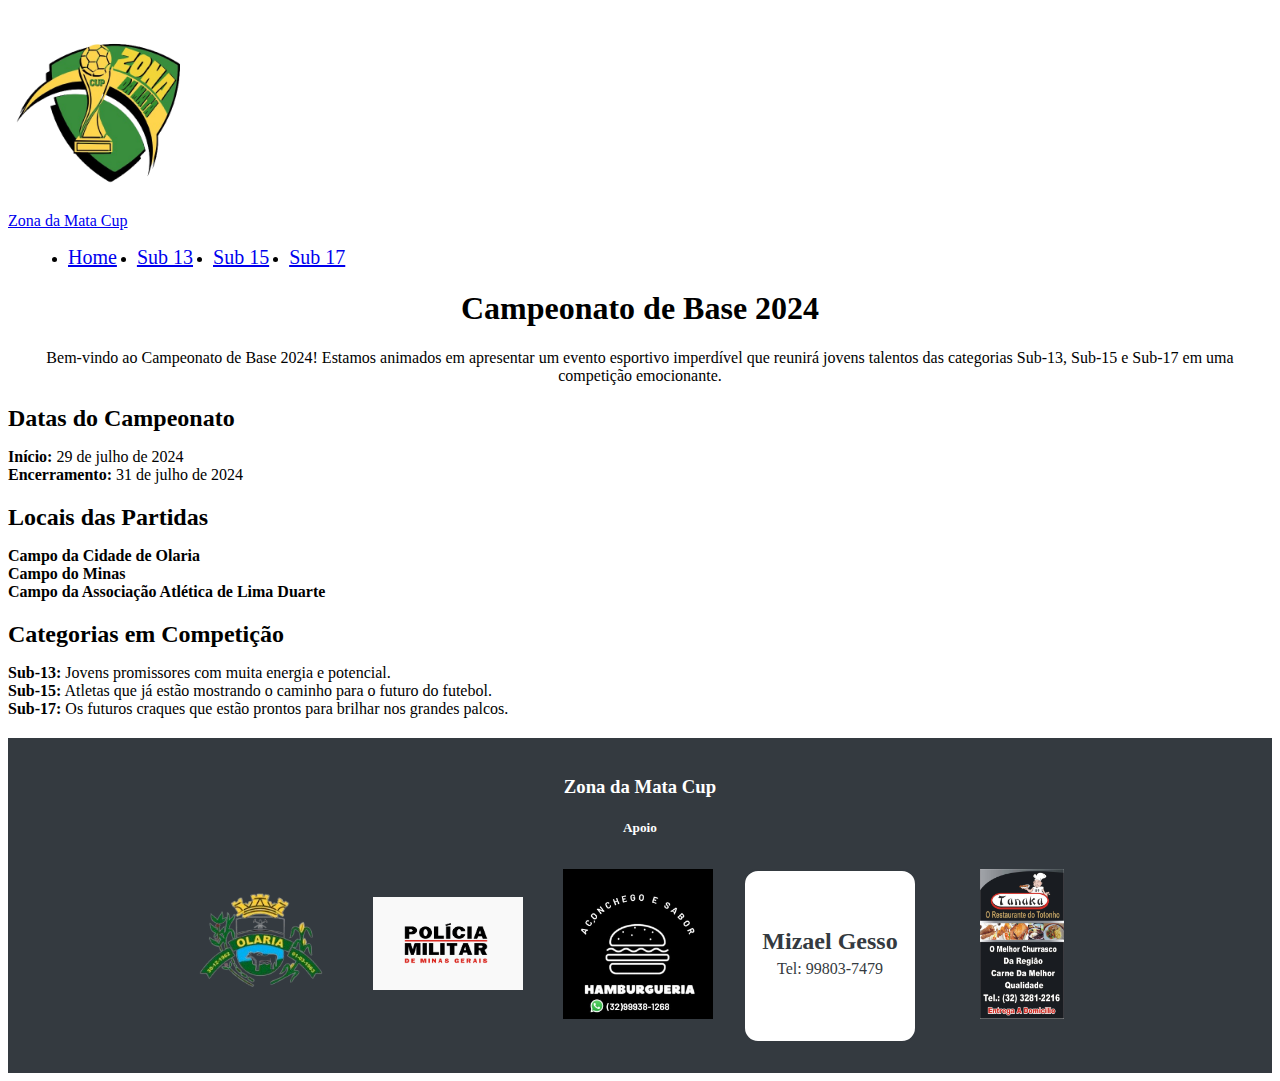
<file: index.html>
<!DOCTYPE html>
<html lang="pt-br">
<head>
  <meta charset="utf-8">
  <meta name="viewport" content="width=device-width, initial-scale=1, shrink-to-fit=no">
  <title>Zona da Mata Cup</title>
  <link rel="icon" href="imagens/zona_mata.png">
  <!-- Bootstrap CSS -->
  <link rel="stylesheet" href="https://stackpath.bootstrapcdn.com/bootstrap/4.1.3/css/bootstrap.min.css" integrity="sha384-MCw98/SFnGE8fJT3GXwEOngsV7Zt27NXFoaoApmYm81iuXoPkFOJwJ8ERdknLPMO" crossorigin="anonymous">
  <!-- Font Awesome -->
  <link rel="stylesheet" href="https://use.fontawesome.com/releases/v5.3.1/css/all.css" integrity="sha384-mzrmE5qonljUremFsqc01SB46JvROS7bZs3IO2EmfFsd15uHvIt+Y8vEf7N7fWAU" crossorigin="anonymous">
  <!-- Custom CSS -->
  <link rel="stylesheet" type="text/css" href="css/estilo.css">

  <style>
    /* Ajusta o tamanho das logos e a formatação dos nomes dos times */
    .team-logo {
      width: 100px; /* Tamanho uniforme para todas as logos */
      height: 100px;
      object-fit: cover; /* Mantém a proporção da imagem sem distorcer */
    }

    .team-name {
      display: block; /* Garante que o nome do time esteja em uma nova linha */
      margin-top: 0.5rem; /* Ajusta o espaçamento acima do nome */
    }

    ul.list-unstyled {
      padding: 0;
      margin: 0;
    }

    ul.list-unstyled li {
      margin: 0 auto;
    }

    .text-center {
      text-align: center;
    }
  </style>
</head>
<body>

    <header>
        <nav class="navbar navbar-expand-lg navbar-dark bg-success">
          <div class="container">
            <img src="imagens/zona_mata.png" width="200" height="200" alt="Logo" class="d-none d-lg-block">
            <a class="navbar-brand" href="#">Zona da Mata Cup</a>
            <button class="navbar-toggler d-lg-none" type="button" data-toggle="collapse" data-target="#nav-principal" aria-controls="nav-principal" aria-expanded="false" aria-label="Toggle navigation">
              <span class="navbar-toggler-icon"></span>
            </button>
            <div class="collapse navbar-collapse" id="nav-principal">
              <ul class="navbar-nav ml-auto">
                <li class="nav-item active">
                    <a class="nav-link nav-link-large" href="index.html">Home</a>
                </li>
                <li class="nav-item">
                    <a class="nav-link nav-link-large" href="sub_13.html">Sub 13</a>
                </li>
                <li class="nav-item">
                    <a class="nav-link nav-link-large" href="sub_15.html">Sub 15</a>
                </li>
                <li class="nav-item">
                    <a class="nav-link nav-link-large" href="sub_17.html">Sub 17</a>
                </li>
              </ul>
            </div>
          </div>
        </nav>
      </header>
      
      

<header class="text-center mt-3">
    <div class="container">
        <h1>Campeonato de Base 2024</h1>
        <p>Bem-vindo ao Campeonato de Base 2024! Estamos animados em apresentar um evento esportivo imperdível que reunirá jovens talentos das categorias Sub-13, Sub-15 e Sub-17 em uma competição emocionante.</p>
    </div>
</header>

<!-- Main Content -->
<main class="container section">
    <div class="row">
        <div class="col-lg-6">
            <h2>Datas do Campeonato</h2>
            <ul class="list-unstyled">
                <li><strong>Início:</strong> 29 de julho de 2024</li>
                <li><strong>Encerramento:</strong> 31 de julho de 2024</li>
              </ul>
              
        </div>
        <div class="col-lg-6">
            <h2>Locais das Partidas</h2>
            <ul class="list-unstyled">
                <li><strong>Campo da Cidade de Olaria</strong></li>
                <li><strong>Campo do Minas</strong></li>
                <li><strong>Campo da Associação Atlética de Lima Duarte</strong></li>
            </ul>
        </div>
    </div>

    <div class="row mt-4">
        <div class="col-12">
            <h2>Categorias em Competição</h2>
            <ul class="list-unstyled">
                <li><strong>Sub-13:</strong> Jovens promissores com muita energia e potencial.</li>
                <li><strong>Sub-15:</strong> Atletas que já estão mostrando o caminho para o futuro do futebol.</li>
                <li><strong>Sub-17:</strong> Os futuros craques que estão prontos para brilhar nos grandes palcos.</li>
            </ul>
        </div>
    </div>
</main>


<footer class="bg-dark text-light py-4 text-center mt-3">
    <div class="container">
      <div class="row justify-content-center">
        <div class="col-md-12">
          <h3>Zona da Mata Cup</h3>
          <h5>Apoio</h5>
          <ul class="index list-unstyled d-flex justify-content-center">
            <li><img src="imagens/logo_pref_olaria.png" alt="Logo 1"></li>
            <li><img src="imagens/pmmg.png" alt="Logo 2"></li>
            <li><img src="imagens/aconchego_hamburgueria.jpeg" alt="Logo 4"></li>
            <li class="logo text-center">
              <h1 class="logo-name">Mizael Gesso</h1>
              <p class="logo-phone">Tel: 99803-7479</p>
            </li>
            <li><img src="imagens/tanaka.jpg" alt="Logo 3"></li>
          </ul>
        </div>
      </div>
    </div>
  </footer>
  
  

<!-- jQuery first, then Popper.js, then Bootstrap JS -->
<script src="https://code.jquery.com/jquery-3.3.1.slim.min.js" integrity="sha384-q8i/X+965DzO0rT7abK41JStQIAqVgRVzpbzo5smXKp4YfRvH+8abtTE1Pi6jizo" crossorigin="anonymous"></script>
<script src="https://cdnjs.cloudflare.com/ajax/libs/popper.js/1.14.3/umd/popper.min.js" integrity="sha384-ZMP7rVo3mIykV+2+9J3UJ46jBk0WLaUAdn689aCwoqbBJiSnjAK/l8WvCWPIPm49" crossorigin="anonymous"></script>
<script src="https://stackpath.bootstrapcdn.com/bootstrap/4.1.3/js/bootstrap.min.js" integrity="sha384-ChfqqxuZUCnJSK3+MXmPNIyE6ZbWh2IMqE241rYiqJxyMiZ6OW/JmZQ5stwEULTy" crossorigin="anonymous"></script>

</body>
</html>
</file>
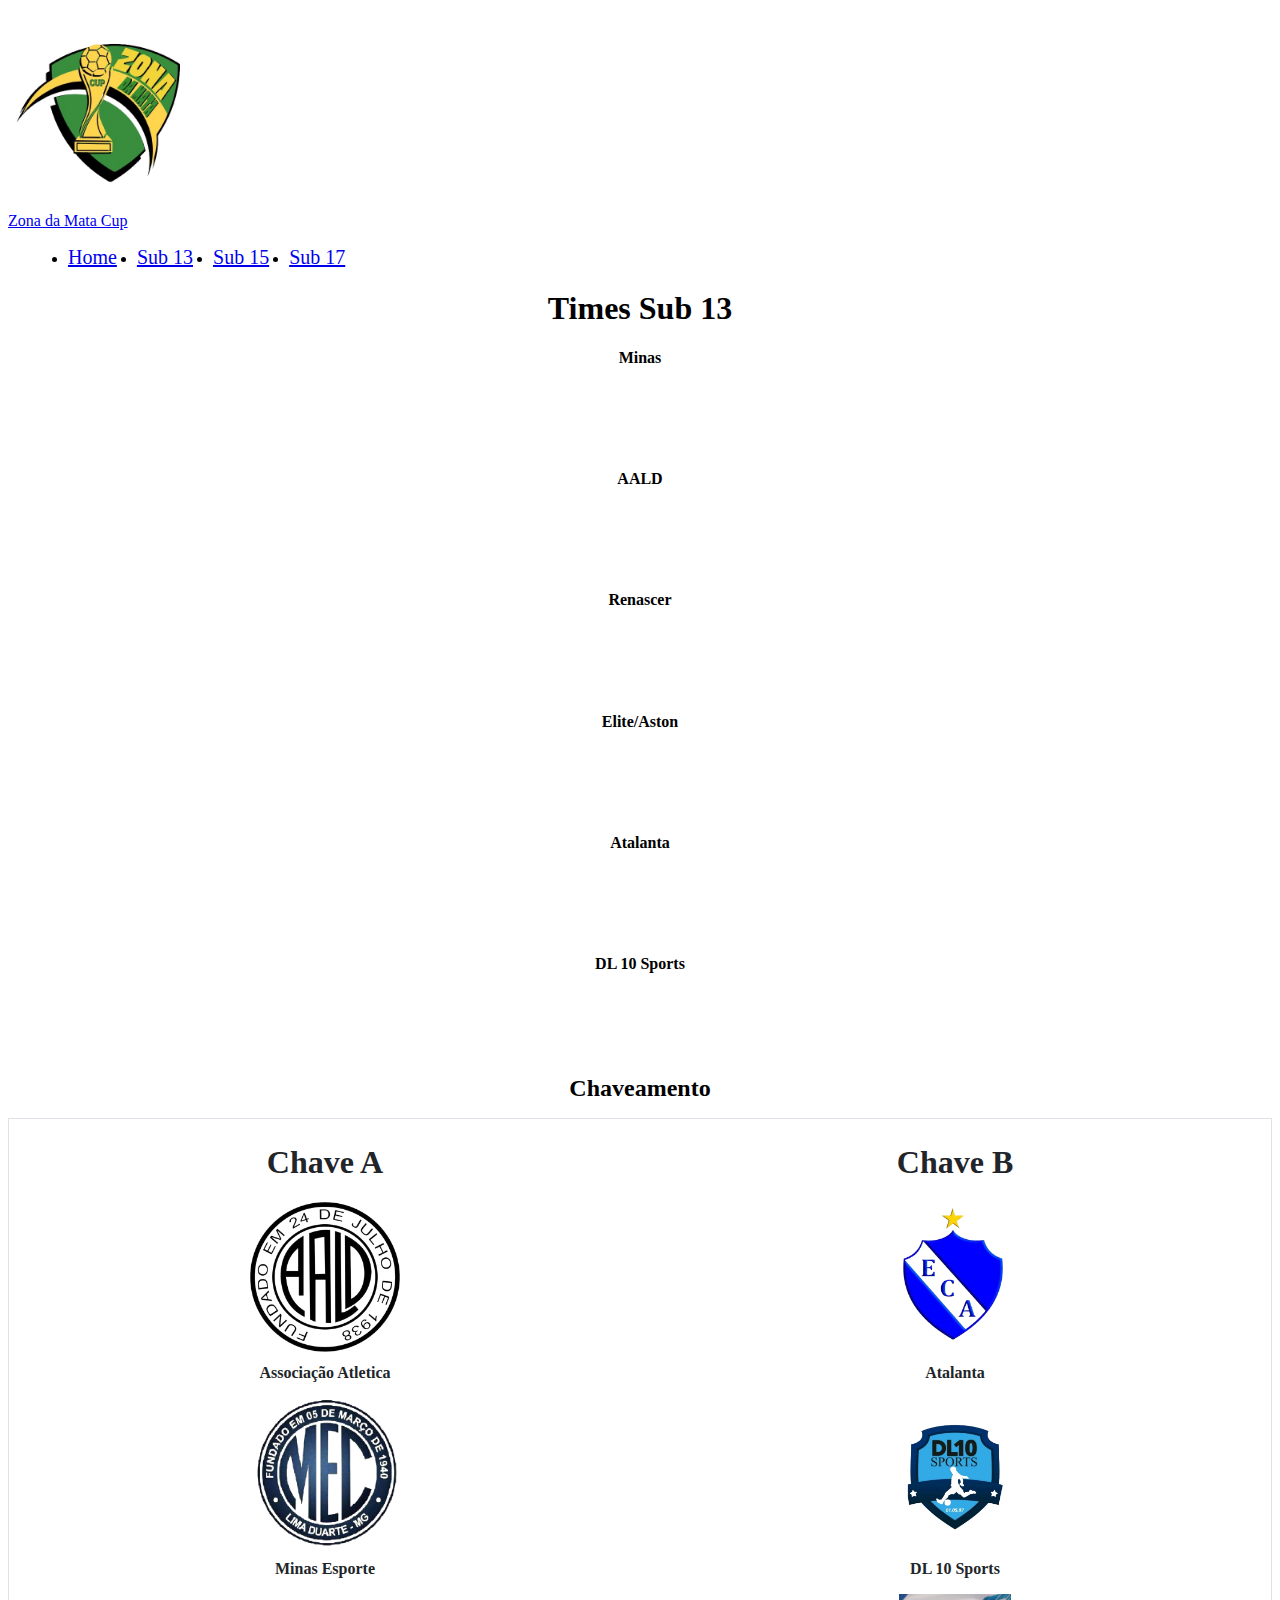
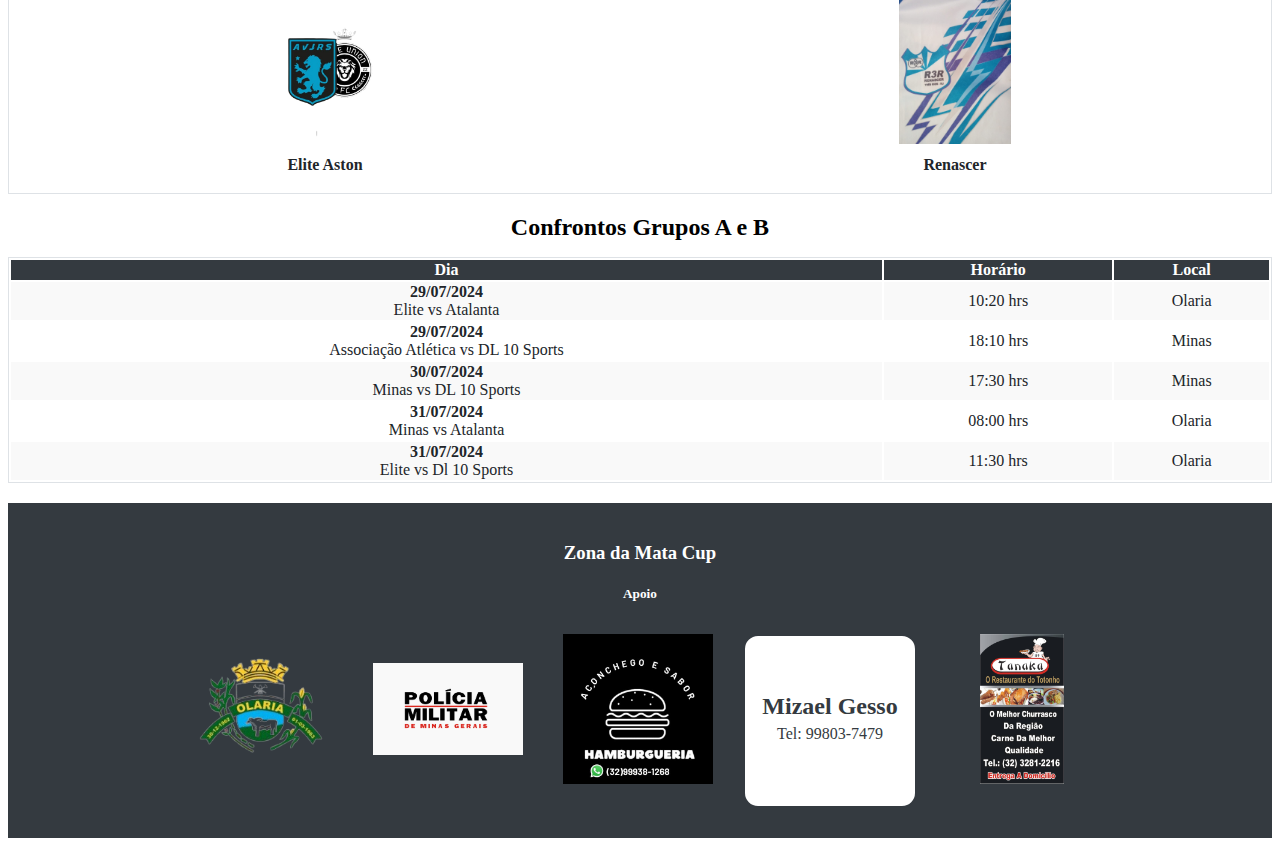
<file: sub_13.html>
<!DOCTYPE html>
<html lang="pt-br">
  <head>
    <meta charset="utf-8" />
    <meta name="viewport" content="width=device-width, initial-scale=1, shrink-to-fit=no" />
    <title>Zona da Mata Cup - sub 13</title>
    <link rel="icon" href="imagens/zona_mata.png">
    <!-- Bootstrap CSS -->
    <link
      rel="stylesheet"
      href="https://stackpath.bootstrapcdn.com/bootstrap/4.1.3/css/bootstrap.min.css"
      integrity="sha384-MCw98/SFnGE8fJT3GXwEOngsV7Zt27NXFoaoApmYm81iuXoPkFOJwJ8ERdknLPMO"
      crossorigin="anonymous"
    />
    <!-- Font Awesome -->
    <link
      rel="stylesheet"
      href="https://use.fontawesome.com/releases/v5.3.1/css/all.css"
      integrity="sha384-mzrmE5qonljUremFsqc01SB46JvROS7bZs3IO2EmfFsd15uHvIt+Y8vEf7N7fWAU"
      crossorigin="anonymous"
    />
    <!-- Custom CSS -->
    <link rel="stylesheet" type="text/css" href="css/estilo.css" />
    <style>
      /* Ajusta o tamanho das logos e a formatação dos nomes dos times */
      .team-logo {
        width: 100px; /* Tamanho uniforme para todas as logos */
        height: 100px;
        object-fit: cover; /* Mantém a proporção da imagem sem distorcer */
      }

      .team-name {
        display: block; /* Garante que o nome do time esteja em uma nova linha */
        margin-top: 0.5rem; /* Ajusta o espaçamento acima do nome */
      }

      ul.list-unstyled {
        padding: 0;
        margin: 0;
      }

      ul.list-unstyled li {
        margin: 0 auto;
      }

      .text-center {
        text-align: center;
      }
    </style>
  </head>
  <body>
    <header>
      <nav class="navbar navbar-expand-lg navbar-dark bg-success">
        <div class="container">
          <img src="imagens/zona_mata.png" width="200" height="200" alt="Logo" class="d-none d-lg-block">
          <a class="navbar-brand" href="#">Zona da Mata Cup</a>
          <button class="navbar-toggler d-lg-none" type="button" data-toggle="collapse" data-target="#nav-principal" aria-controls="nav-principal" aria-expanded="false" aria-label="Toggle navigation">
            <span class="navbar-toggler-icon"></span>
          </button>
          <div class="collapse navbar-collapse" id="nav-principal">
            <ul class="navbar-nav ml-auto">
              <li class="nav-item active">
                  <a class="nav-link nav-link-large" href="index.html">Home</a>
              </li>
              <li class="nav-item">
                  <a class="nav-link nav-link-large" href="sub_13.html">Sub 13</a>
              </li>
              <li class="nav-item">
                  <a class="nav-link nav-link-large" href="sub_15.html">Sub 15</a>
              </li>
              <li class="nav-item">
                  <a class="nav-link nav-link-large" href="sub_17.html">Sub 17</a>
              </li>
            </ul>
          </div>
        </div>
      </nav>
    </header>
    

    <section class="container mt-3">
      <h1 class="text-center">Times Sub 13</h1>
      <ul class="list-unstyled d-flex justify-content-center flex-wrap mt-3">
        <li class="team-logo mx-2">
          <h4>Minas</h4>
        </li>
        <li class="team-logo mx-2">
          <h4>AALD</h4>
        </li>
        <li class="team-logo mx-2">
          <h4>Renascer</h4>
        </li>
        <li class="team-logo mx-2">
          <h4>Elite/Aston</h4>
        </li>
        <li class="team-logo mx-2">
          <h4>Atalanta</h4>
        </li>
        <li class="team-logo mx-2">
          <h4>DL 10 Sports</h4>
        </li>
      </ul>
    </section>

    <section class="container mt-5 text-center">
      <h2>Chaveamento</h2>
      <div class="table-responsive mt-3">
        <table class="table table-bordered">
          <thead>
            <tr>
              <th class="align-top">
                <h1 class="mb-4">Chave A</h1>
                <ul class="list-unstyled d-flex flex-column align-items-center">
                  <li class="mb-3 text-center">
                    <img
                      src="imagens/aald.png"
                      alt="Logo Time AALD"
                      class="team-logo"
                    />
                    <span class="team-name">Associação Atletica</span>
                  </li>
                  <li class="mb-3 text-center">
                    <img
                      src="imagens/mec.png"
                      alt="Logo Time MEC"
                      class="team-logo"
                    />
                    <span class="team-name">Minas Esporte</span>
                  </li>
                  <li class="mb-3 text-center">
                    <img
                      src="imagens/elite_aston.png"
                      alt="Logo Time Elite Aston"
                      class="team-logo"
                    />
                    <span class="team-name">Elite Aston</span>
                  </li>
                </ul>
              </th>
              <th class="align-top">
                <h1 class="mb-4">Chave B</h1>
                <ul class="list-unstyled d-flex flex-column align-items-center">
                  <li class="mb-3 text-center">
                    <img
                      src="imagens/eca.png"
                      alt="Logo Time Atalanta"
                      class="team-logo"
                    />
                    <span class="team-name">Atalanta</span>
                  </li>
                  <li class="mb-3 text-center">
                    <img
                      src="imagens/dl.png"
                      alt="Logo Time Dl 10"
                      class="team-logo"
                    />
                    <span class="team-name">DL 10 Sports</span>
                  </li>
                  <li class="mb-2 text-center">
                    <img
                      src="imagens/renascer.jpeg"
                      alt="Logo Time Renascer"
                      class="team-logo"
                    />
                    <span class="team-name">Renascer</span>
                  </li>
                </ul>
              </th>
            </tr>
          </thead>
          <tbody>
            <!-- Adicione mais linhas conforme necessário -->
          </tbody>
        </table>
      </div>
    </section>
  
  

    <section class="container mt-3 text-center">
      <div class="table-responsive mt-3">
          <h2 class="mb-4">Confrontos Grupos A e B</h2>
          <table class="table table-striped table-bordered">
              <thead class="thead-dark">
                  <tr>
                      <th>Dia</th>
                      <th>Horário</th>
                      <th>Local</th>
                  </tr>
              </thead>
              <tbody>
                  <tr>
                      <td>
                          <strong>29/07/2024</strong><br>
                          <span>Elite vs Atalanta</span>
                      </td>
                      <td>10:20 hrs</td>
                      <td>Olaria</td>
                  </tr>
                  <tr>
                      <td>
                          <strong>29/07/2024</strong><br>
                          <span>Associação Atlética vs DL 10 Sports</span>
                      </td>
                      <td>18:10 hrs</td>
                      <td>Minas</td>
                  </tr>
                  <tr>
                      <td>
                          <strong>30/07/2024</strong><br>
                          <span>Minas vs DL 10 Sports</span>
                      </td>
                      <td>17:30 hrs</td>
                      <td>Minas</td>
                  </tr>
                  <tr>
                      <td>
                          <strong>31/07/2024</strong><br>
                          <span>Minas vs Atalanta</span>
                      </td>
                      <td>08:00 hrs</td>
                      <td>Olaria</td>
                  </tr>

                  <tr>
                    <td>
                        <strong>31/07/2024</strong><br>
                        <span>Elite vs Dl 10 Sports</span>
                    </td>
                    <td>11:30 hrs</td>
                    <td>Olaria</td>
                </tr>
              </tbody>
          </table>
      </div>
  </section>
  

  <footer class="bg-dark text-light py-4 text-center mt-3">
    <div class="container">
      <div class="row justify-content-center">
        <div class="col-md-12">
          <h3>Zona da Mata Cup</h3>
          <h5>Apoio</h5>
          <ul class="index list-unstyled d-flex justify-content-center">
            <li><img src="imagens/logo_pref_olaria.png" alt="Logo 1"></li>
            <li><img src="imagens/pmmg.png" alt="Logo 2"></li>
            <li><img src="imagens/aconchego_hamburgueria.jpeg" alt="Logo 4"></li>
            <li class="logo text-center">
              <h1 class="logo-name">Mizael Gesso</h1>
              <p class="logo-phone">Tel: 99803-7479</p>
            </li>
            <li><img src="imagens/tanaka.jpg" alt="Logo 3"></li>
          </ul>
        </div>
      </div>
    </div>
  </footer>

  <script src="https://code.jquery.com/jquery-3.3.1.slim.min.js" integrity="sha384-q8i/X+965DzO0rT7abK41JStQIAqVgRVzpbzo5smXKp4YfRvH+8abtTE1Pi6jizo" crossorigin="anonymous"></script>
  <script src="https://cdnjs.cloudflare.com/ajax/libs/popper.js/1.14.3/umd/popper.min.js" integrity="sha384-ZMP7rVo3mIykV+2+9J3UJ46jBk0WLaUAdn689aCwoqbBJiSnjAK/l8WvCWPIPm49" crossorigin="anonymous"></script>
  <script src="https://stackpath.bootstrapcdn.com/bootstrap/4.1.3/js/bootstrap.min.js" integrity="sha384-ChfqqxuZUCnJSK3+MXmPNIyE6ZbWh2IMqE241rYiqJxyMiZ6OW/JmZQ5stwEULTy" crossorigin="anonymous"></script>

  </body>
</html>
</file>
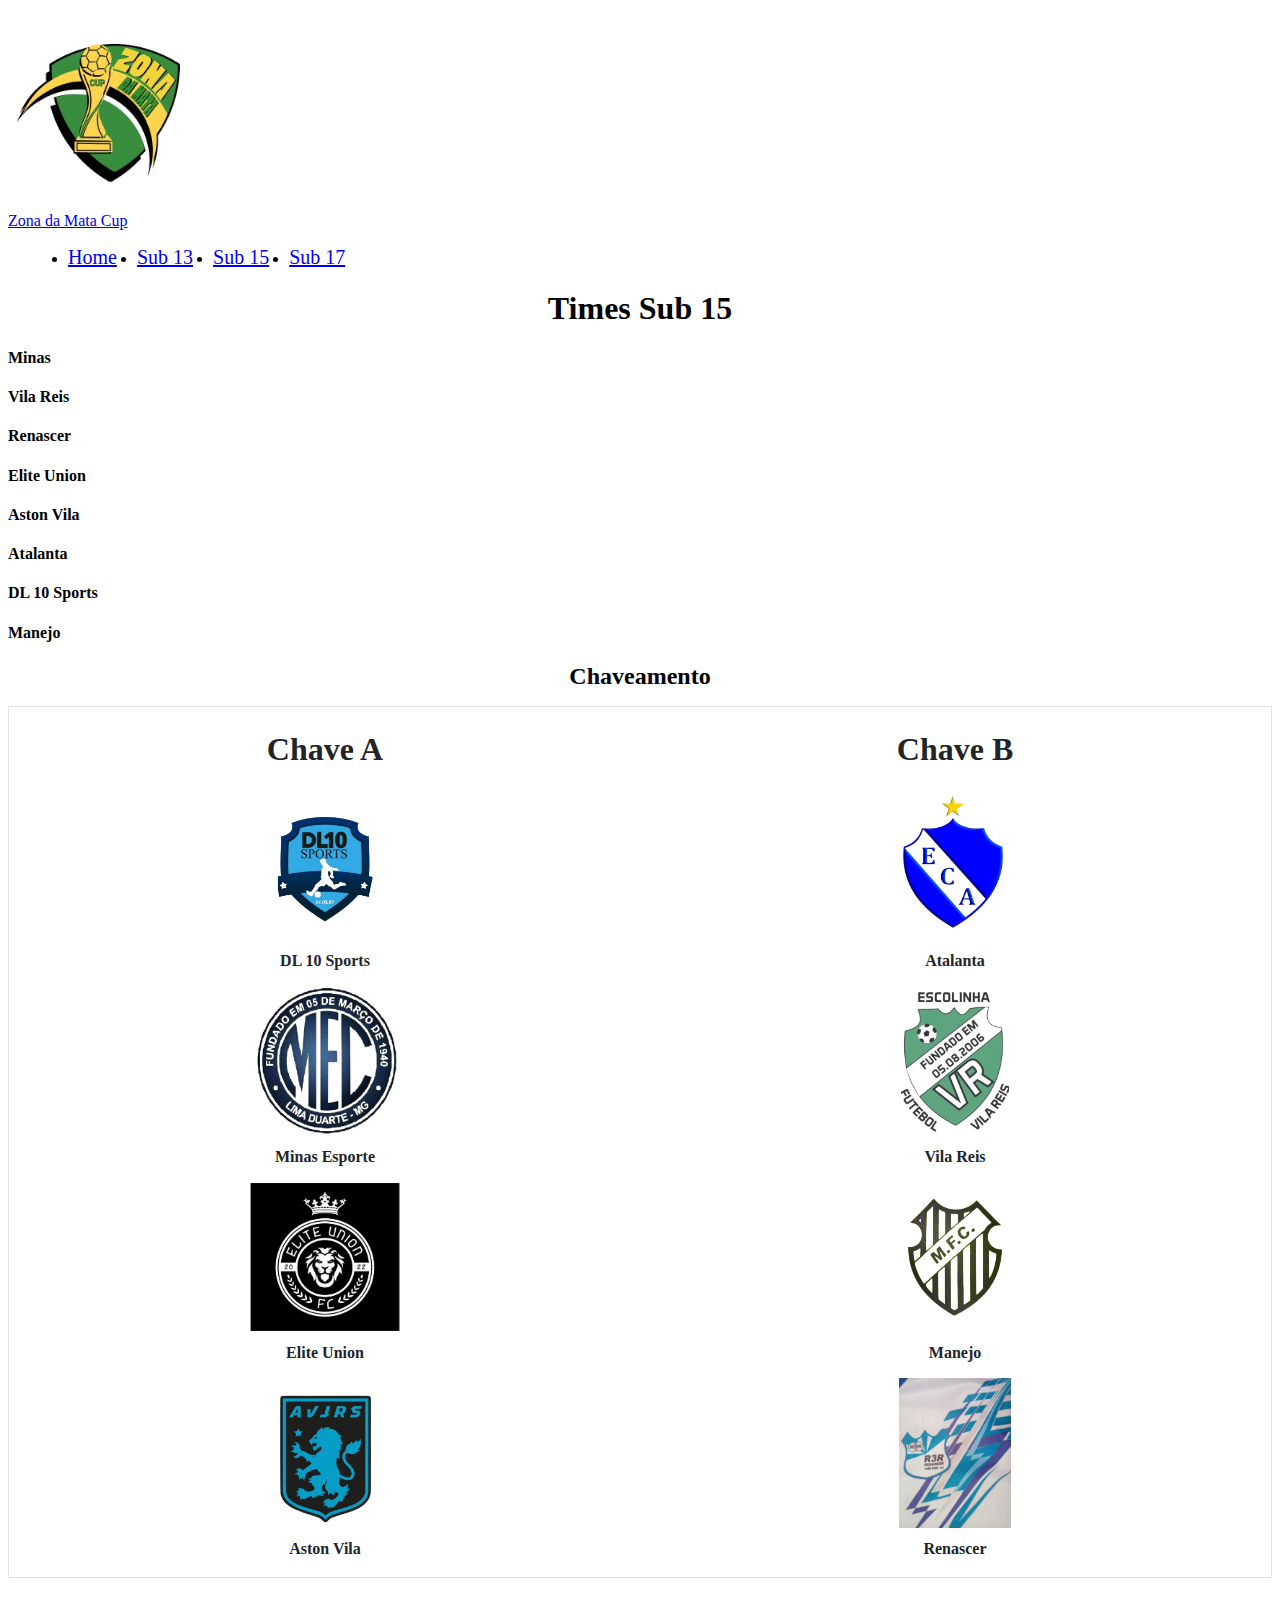
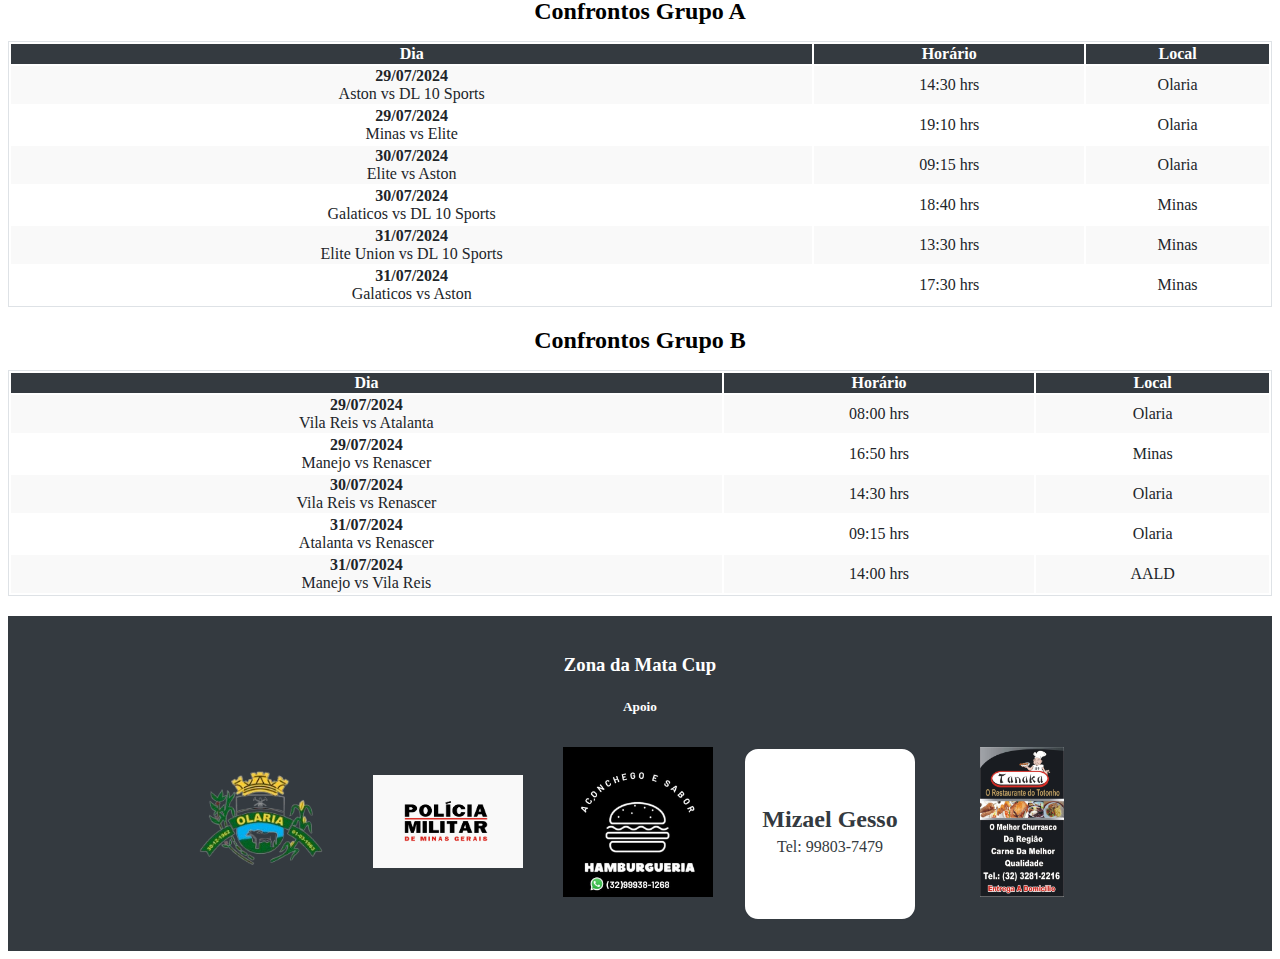
<file: sub_15.html>
<!DOCTYPE html>
<html lang="pt-br">
  <head>
    <meta charset="utf-8" />
    <meta
      name="viewport"
      content="width=device-width, initial-scale=1, shrink-to-fit=no"
    />
    <title>Zona da Mata Cup - sub 15</title>
    <link rel="icon" href="imagens/zona_mata.png">
    <!-- Bootstrap CSS -->
    <link
      rel="stylesheet"
      href="https://stackpath.bootstrapcdn.com/bootstrap/4.1.3/css/bootstrap.min.css"
      integrity="sha384-MCw98/SFnGE8fJT3GXwEOngsV7Zt27NXFoaoApmYm81iuXoPkFOJwJ8ERdknLPMO"
      crossorigin="anonymous"
    />
    <!-- Font Awesome -->
    <link
      rel="stylesheet"
      href="https://use.fontawesome.com/releases/v5.3.1/css/all.css"
      integrity="sha384-mzrmE5qonljUremFsqc01SB46JvROS7bZs3IO2EmfFsd15uHvIt+Y8vEf7N7fWAU"
      crossorigin="anonymous"
    />
    <!-- Custom CSS -->
    <link rel="stylesheet" type="text/css" href="css/estilo.css" />

    <style>
      /* Ajusta o tamanho das logos e a formatação dos nomes dos times */
      .team-logo {
        width: 100px; /* Tamanho uniforme para todas as logos */
        height: 100px;
        object-fit: cover; /* Mantém a proporção da imagem sem distorcer */
      }

      .team-name {
        display: block; /* Garante que o nome do time esteja em uma nova linha */
        margin-top: 0.5rem; /* Ajusta o espaçamento acima do nome */
      }

      ul.list-unstyled {
        padding: 0;
        margin: 0;
      }

      ul.list-unstyled li {
        margin: 0 auto;
      }

      .text-center {
        text-align: center;
      }
    </style>
  </head>
  <body>
    <header>
        <nav class="navbar navbar-expand-lg navbar-dark bg-success">
          <div class="container">
            <img src="imagens/zona_mata.png" width="200" height="200" alt="Logo" class="d-none d-lg-block">
            <a class="navbar-brand" href="#">Zona da Mata Cup</a>
            <button class="navbar-toggler d-lg-none" type="button" data-toggle="collapse" data-target="#nav-principal" aria-controls="nav-principal" aria-expanded="false" aria-label="Toggle navigation">
              <span class="navbar-toggler-icon"></span>
            </button>
            <div class="collapse navbar-collapse" id="nav-principal">
              <ul class="navbar-nav ml-auto">
                <li class="nav-item active">
                    <a class="nav-link nav-link-large" href="index.html">Home</a>
                </li>
                <li class="nav-item">
                    <a class="nav-link nav-link-large" href="sub_13.html">Sub 13</a>
                </li>
                <li class="nav-item">
                    <a class="nav-link nav-link-large" href="sub_15.html">Sub 15</a>
                </li>
                <li class="nav-item">
                    <a class="nav-link nav-link-large" href="sub_17.html">Sub 17</a>
                </li>
              </ul>
            </div>
          </div>
        </nav>
      </header>

    <section class="container mt-3">
      <h1 class="text-center">Times Sub 15</h1>
      <ul class="list-unstyled d-flex justify-content-center flex-wrap mt-3">
        <li class="mx-2">
          <h4>Minas</h4>
        </li>
        <li class="mx-2">
          <h4>Vila Reis</h4>
        </li>
        <li class="mx-2">
          <h4>Renascer</h4>
        </li>
        <li class="mx-2">
          <h4>Elite Union</h4>
        </li>
        <li class="mx-2">
          <h4>Aston Vila</h4>
        </li>
        <li class="mx-2">
          <h4>Atalanta</h4>
        </li>
        <li class="mx-2">
          <h4>DL 10 Sports</h4>
        </li>
        <li class="mx-2">
          <h4>Manejo</h4>
        </li>
      </ul>
    </section>

    <section class="container mt-5 text-center">
      <h2>Chaveamento</h2>
      <div class="table-responsive mt-3">
        <table class="table table-bordered">
          <thead>
            <tr>
              <th class="align-top">
                <h1 class="mb-4">Chave A</h1>
                <ul class="list-unstyled d-flex flex-column align-items-center">
                  <li class="mb-3 text-center">
                    <img
                      src="imagens/dl.png"
                      alt="Logo Time DL"
                      class="team-logo"
                    />
                    <span class="team-name">DL 10 Sports</span>
                  </li>
                  <li class="mb-3 text-center">
                    <img
                      src="imagens/mec.png"
                      alt="Logo Time MEC"
                      class="team-logo"
                    />
                    <span class="team-name">Minas Esporte</span>
                  </li>
                  <li class="mb-3 text-center">
                    <img
                      src="imagens/elite.jpeg"
                      alt="Logo Time Elite Union"
                      class="team-logo"
                    />
                    <span class="team-name">Elite Union</span>
                  </li>
                  <li class="mb-3 text-center">
                    <img
                      src="imagens/avjr.png"
                      alt="Logo Time Aston Vila"
                      class="team-logo"
                    />
                    <span class="team-name">Aston Vila</span>
                  </li>
                </ul>
              </th>
              <th class="align-top">
                <h1 class="mb-4">Chave B</h1>
                <ul class="list-unstyled d-flex flex-column align-items-center">
                  <li class="mb-3 text-center">
                    <img
                      src="imagens/eca.png"
                      alt="Logo Time Atalanta"
                      class="team-logo"
                    />
                    <span class="team-name">Atalanta</span>
                  </li>
                  <li class="mb-3 text-center">
                    <img
                      src="imagens/vilares.png"
                      alt="Logo Time Vila Reis"
                      class="team-logo"
                    />
                    <span class="team-name">Vila Reis</span>
                  </li>
                  <li class="mb-3 text-center">
                    <img
                      src="imagens/mfc.png"
                      alt="Logo Time Manejo"
                      class="team-logo"
                    />
                    <span class="team-name">Manejo</span>
                  </li>
                  <li class="mb-2 text-center">
                    <img
                      src="imagens/renascer.jpeg"
                      alt="Logo Time Renascer"
                      class="team-logo"
                    />
                    <span class="team-name">Renascer</span>
                  </li>
                </ul>
              </th>
            </tr>
          </thead>
          <tbody>
            <!-- Adicione mais linhas conforme necessário -->
          </tbody>
        </table>
      </div>
    </section>

    <!--
    <section class="container mt-3 text-center">
      <h1>Classificação</h1>
      <h2>Grupo A</h2>
      <div class="table-responsive mt-3">
        <table class="table table-bordered">
          <thead>
            <tr>
              <th>#</th>
              <th>Times</th>
              <th>PG</th>
              <th>V</th>
              <th>D</th>
              <th>E</th>
              <th>GP</th>
              <th>GC</th>
              <th>SG</th>
            </tr>
          </thead>
          <tbody>
            <tr>
              <td>1</td>
              <td>DL 10 Sports</td>
              <td>0</td>
              <td>0</td>
              <td>0</td>
              <td>0</td>
              <td>0</td>
              <td>0</td>
              <td>0</td>
            </tr>
            <tr>
              <td>2</td>
              <td>Galaticos</td>
              <td>0</td>
              <td>0</td>
              <td>0</td>
              <td>0</td>
              <td>0</td>
              <td>0</td>
              <td>0</td>
            </tr>
            <tr>
              <td>3</td>
              <td>Elite Union</td>
              <td>0</td>
              <td>0</td>
              <td>0</td>
              <td>0</td>
              <td>0</td>
              <td>0</td>
              <td>0</td>
            </tr>
            <tr>
              <td>4</td>
              <td>Aston Vila</td>
              <td>0</td>
              <td>0</td>
              <td>0</td>
              <td>0</td>
              <td>0</td>
              <td>0</td>
              <td>0</td>
            </tr>
          </tbody>
        </table>
      </div>
    </section>
    
    <section class="container mt-3 text-center">
      <h2>Grupo B</h2>
      <div class="table-responsive mt-3">
        <table class="table table-bordered">
          <thead>
            <tr>
              <th>#</th>
              <th>Times</th>
              <th>PG</th>
              <th>V</th>
              <th>D</th>
              <th>E</th>
              <th>GP</th>
              <th>GC</th>
              <th>SG</th>
            </tr>
          </thead>
          <tbody>
            <tr>
              <td>1</td>
              <td>Atalanta</td>
              <td>0</td>
              <td>0</td>
              <td>0</td>
              <td>0</td>
              <td>0</td>
              <td>0</td>
              <td>0</td>
            </tr>
            <tr>
              <td>2</td>
              <td>Vila Reis</td>
              <td>0</td>
              <td>0</td>
              <td>0</td>
              <td>0</td>
              <td>0</td>
              <td>0</td>
              <td>0</td>
            </tr>
            <tr>
              <td>3</td>
              <td>Manejo</td>
              <td>0</td>
              <td>0</td>
              <td>0</td>
              <td>0</td>
              <td>0</td>
              <td>0</td>
              <td>0</td>
            </tr>
            <tr>
              <td>4</td>
              <td>Renascer</td>
              <td>0</td>
              <td>0</td>
              <td>0</td>
              <td>0</td>
              <td>0</td>
              <td>0</td>
              <td>0</td>
            </tr>
          </tbody>
        </table>
      </div>
    </section>
-->

    <section class="container mt-3 text-center">
      <div class="table-responsive mt-3">
        <h2>Confrontos Grupo A</h2>
        <table class="table table-striped table-bordered">
          <thead class="thead-dark">
            <tr>
              <th>Dia</th>
              <th>Horário</th>
              <th>Local</th>
            </tr>
          </thead>
          <tbody>
            <tr>
              <td>
                <strong>29/07/2024</strong><br />
                Aston vs DL 10 Sports
              </td>
              <td>14:30 hrs</td>
              <td>Olaria</td>
            </tr>
            <tr>
              <td>
                <strong>29/07/2024</strong><br />
                Minas vs Elite
              </td>
              <td>19:10 hrs</td>
              <td>Olaria</td>
            </tr>
            <tr>
              <td>
                <strong>30/07/2024</strong><br />
                Elite vs Aston
              </td>
              <td>09:15 hrs</td>
              <td>Olaria</td>
            </tr>
            <tr>
              <td>
                <strong>30/07/2024</strong><br />
                Galaticos vs DL 10 Sports
              </td>
              <td>18:40 hrs</td>
              <td>Minas</td>
            </tr>
            <tr>
              <td>
                <strong>31/07/2024</strong><br />
                Elite Union vs DL 10 Sports
              </td>
              <td>13:30 hrs</td>
              <td>Minas</td>
            </tr>
            <tr>
              <td>
                <strong>31/07/2024</strong><br />
                Galaticos vs Aston
              </td>
              <td>17:30 hrs</td>
              <td>Minas</td>
            </tr>
          </tbody>
        </table>
      </div>
    </section>

    <section class="container mt-3 text-center">
      <div class="table-responsive mt-3">
        <h2>Confrontos Grupo B</h2>
        <table class="table table-striped table-bordered">
          <thead class="thead-dark">
            <tr>
              <th>Dia</th>
              <th>Horário</th>
              <th>Local</th>
            </tr>
          </thead>
          <tbody>
            <tr>
              <td>
                <strong>29/07/2024</strong><br />
                Vila Reis vs Atalanta
              </td>
              <td>08:00 hrs</td>
              <td>Olaria</td>
            </tr>
            <tr>
              <td>
                <strong>29/07/2024</strong><br />
                Manejo vs Renascer
              </td>
              <td>16:50 hrs</td>
              <td>Minas</td>
            </tr>
            <tr>
              <td>
                <strong>30/07/2024</strong><br />
                Vila Reis vs Renascer
              </td>
              <td>14:30 hrs</td>
              <td>Olaria</td>
            </tr>
            <tr>
              <td>
                <strong>31/07/2024</strong><br />
                Atalanta vs Renascer
              </td>
              <td>09:15 hrs</td>
              <td>Olaria</td>
            </tr>
            <tr>
              <td>
                <strong>31/07/2024</strong><br />
                Manejo vs Vila Reis
              </td>
              <td>14:00 hrs</td>
              <td>AALD</td>
            </tr>
          </tbody>
        </table>
      </div>
    </section>

    <footer class="bg-dark text-light py-4 text-center mt-3">
        <div class="container">
          <div class="row justify-content-center">
            <div class="col-md-12">
              <h3>Zona da Mata Cup</h3>
              <h5>Apoio</h5>
              <ul class="index list-unstyled d-flex justify-content-center">
                <li><img src="imagens/logo_pref_olaria.png" alt="Logo 1"></li>
                <li><img src="imagens/pmmg.png" alt="Logo 2"></li>
                <li><img src="imagens/aconchego_hamburgueria.jpeg" alt="Logo 4"></li>
                <li class="logo text-center">
                  <h1 class="logo-name">Mizael Gesso</h1>
                  <p class="logo-phone">Tel: 99803-7479</p>
                </li>
                <li><img src="imagens/tanaka.jpg" alt="Logo 3"></li>
              </ul>
            </div>
          </div>
        </div>
      </footer>

    <!-- jQuery first, then Popper.js, then Bootstrap JS -->
    <script
      src="https://code.jquery.com/jquery-3.3.1.slim.min.js"
      integrity="sha384-q8i/X+965DzO0rT7abK41JStQIAqVgRVzpbzo5smXKp4YfRvH+8abtTE1Pi6jizo"
      crossorigin="anonymous"
    ></script>
    <script
      src="https://cdnjs.cloudflare.com/ajax/libs/popper.js/1.14.3/umd/popper.min.js"
      integrity="sha384-ZMP7rVo3mIykV+2+9J3UJ46jBk0WLaUAdn689aCwoqbBJiSnjAK/l8WvCWPIPm49"
      crossorigin="anonymous"
    ></script>
    <script
      src="https://stackpath.bootstrapcdn.com/bootstrap/4.1.3/js/bootstrap.min.js"
      integrity="sha384-ChfqqxuZUCnJSK3+MXmPNIyE6ZbWh2IMqE241rYiqJxyMiZ6OW/JmZQ5stwEULTy"
      crossorigin="anonymous"
    ></script>
  </body>
</html>
</file>
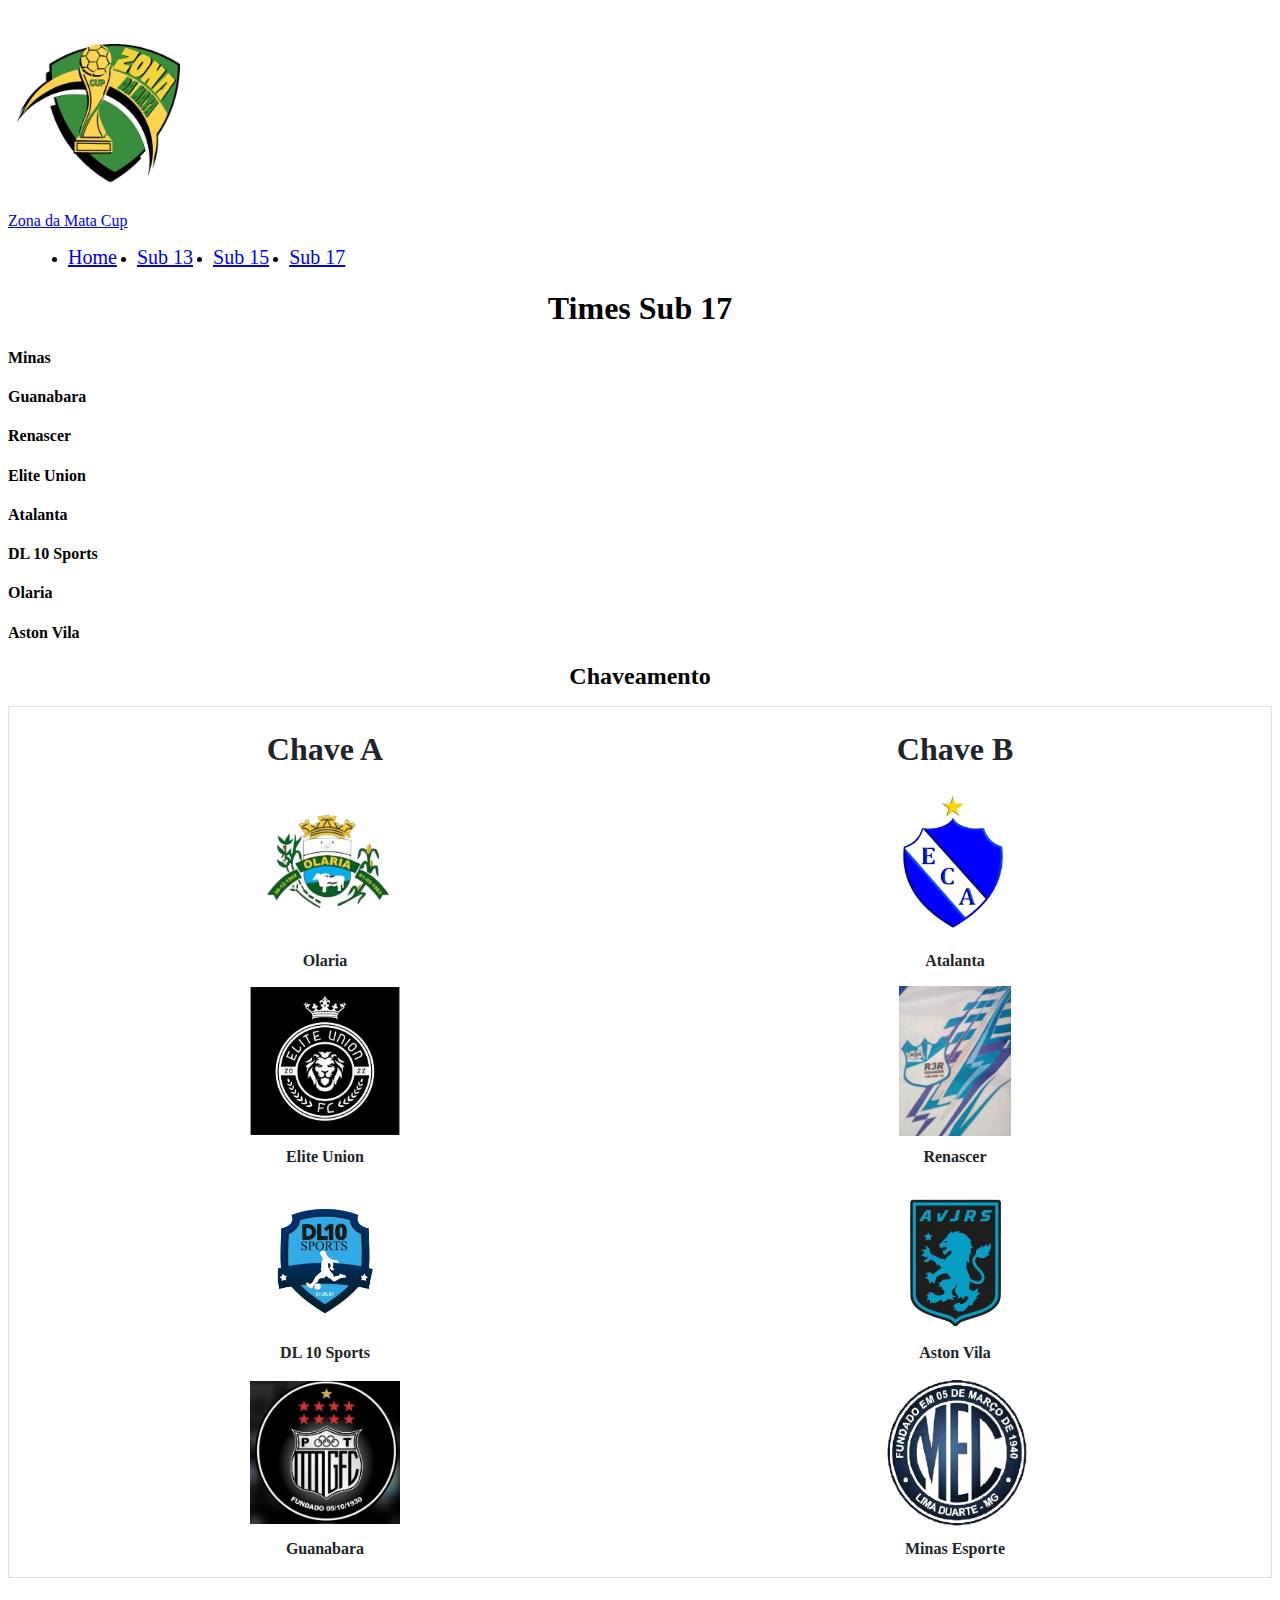
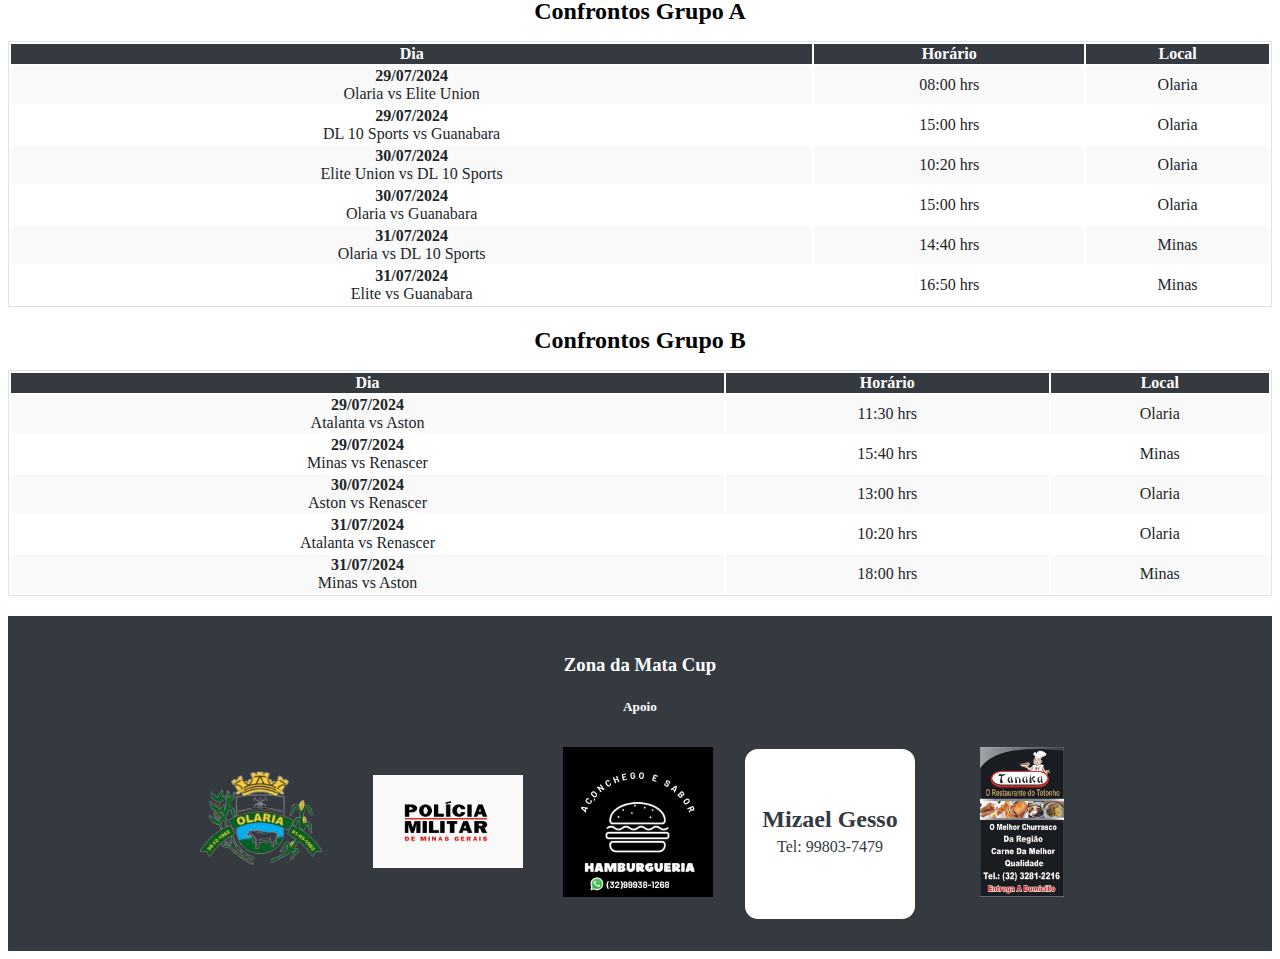
<file: sub_17.html>
<!DOCTYPE html>
<html lang="pt-br">
  <head>
    <meta charset="utf-8" />
    <meta
      name="viewport"
      content="width=device-width, initial-scale=1, shrink-to-fit=no"
    />
    <title>Zona da Mata Cup - sub 17</title>
    <link rel="icon" href="imagens/zona_mata.png">
    <!-- Bootstrap CSS -->
    <link
      rel="stylesheet"
      href="https://stackpath.bootstrapcdn.com/bootstrap/4.1.3/css/bootstrap.min.css"
      integrity="sha384-MCw98/SFnGE8fJT3GXwEOngsV7Zt27NXFoaoApmYm81iuXoPkFOJwJ8ERdknLPMO"
      crossorigin="anonymous"
    />
    <!-- Font Awesome -->
    <link
      rel="stylesheet"
      href="https://use.fontawesome.com/releases/v5.3.1/css/all.css"
      integrity="sha384-mzrmE5qonljUremFsqc01SB46JvROS7bZs3IO2EmfFsd15uHvIt+Y8vEf7N7fWAU"
      crossorigin="anonymous"
    />
    <!-- Custom CSS -->
    <link rel="stylesheet" type="text/css" href="css/estilo.css" />

    <style>
      /* Ajusta o tamanho das logos e a formatação dos nomes dos times */
      .team-logo {
        width: 100px; /* Tamanho uniforme para todas as logos */
        height: 100px;
        object-fit: cover; /* Mantém a proporção da imagem sem distorcer */
      }

      .team-name {
        display: block; /* Garante que o nome do time esteja em uma nova linha */
        margin-top: 0.5rem; /* Ajusta o espaçamento acima do nome */
      }

      ul.list-unstyled {
        padding: 0;
        margin: 0;
      }

      ul.list-unstyled li {
        margin: 0 auto;
      }

      .text-center {
        text-align: center;
      }
    </style>
  </head>
  <body>
    <header>
        <nav class="navbar navbar-expand-lg navbar-dark bg-success">
          <div class="container">
            <img src="imagens/zona_mata.png" width="200" height="200" alt="Logo" class="d-none d-lg-block">
            <a class="navbar-brand" href="#">Zona da Mata Cup</a>
            <button class="navbar-toggler d-lg-none" type="button" data-toggle="collapse" data-target="#nav-principal" aria-controls="nav-principal" aria-expanded="false" aria-label="Toggle navigation">
              <span class="navbar-toggler-icon"></span>
            </button>
            <div class="collapse navbar-collapse" id="nav-principal">
              <ul class="navbar-nav ml-auto">
                <li class="nav-item active">
                    <a class="nav-link nav-link-large" href="index.html">Home</a>
                </li>
                <li class="nav-item">
                    <a class="nav-link nav-link-large" href="sub_13.html">Sub 13</a>
                </li>
                <li class="nav-item">
                    <a class="nav-link nav-link-large" href="sub_15.html">Sub 15</a>
                </li>
                <li class="nav-item">
                    <a class="nav-link nav-link-large" href="sub_17.html">Sub 17</a>
                </li>
              </ul>
            </div>
          </div>
        </nav>
      </header>

    <section class="container mt-3">
      <h1 class="text-center">Times Sub 17</h1>
      <ul class="list-unstyled d-flex justify-content-center flex-wrap mt-3">
        <li class="mx-2">
          <h4>Minas</h4>
        </li>
        <li class="mx-2">
          <h4>Guanabara</h4>
        </li>
        <li class="mx-2">
          <h4>Renascer</h4>
        </li>
        <li class="mx-2">
          <h4>Elite Union</h4>
        </li>
        <li class="mx-2">
          <h4>Atalanta</h4>
        </li>
        <li class="mx-2">
          <h4>DL 10 Sports</h4>
        </li>
        <li class="mx-2">
          <h4>Olaria</h4>
        </li>
        <li class="mx-2">
          <h4>Aston Vila</h4>
        </li>
      </ul>
    </section>

    <section class="container mt-5 text-center">
      <h2>Chaveamento</h2>
      <div class="table-responsive mt-3">
        <table class="table table-bordered">
          <thead>
            <tr>
              <th class="align-top">
                <h1 class="mb-4">Chave A</h1>
                <ul class="list-unstyled d-flex flex-column align-items-center">
                  <li class="mb-3 text-center">
                    <img
                      src="imagens/logo_pref_olaria.png"
                      alt="Logo Olaria"
                      class="team-logo"
                    />
                    <span class="team-name">Olaria</span>
                  </li>
                  <li class="mb-3 text-center">
                    <img
                      src="imagens/elite.jpeg"
                      alt="Logo Time Elite Union"
                      class="team-logo"
                    />
                    <span class="team-name">Elite Union</span>
                  </li>
                  <li class="mb-3 text-center">
                    <img
                      src="imagens/dl.png"
                      alt="Logo Time DL"
                      class="team-logo"
                    />
                    <span class="team-name">DL 10 Sports</span>
                  </li>
                  <li class="mb-3 text-center">
                    <img
                      src="imagens/guanabara.jpeg"
                      alt="Logo Time Guanabara"
                      class="team-logo"
                    />
                    <span class="team-name">Guanabara</span>
                  </li>
                </ul>
              </th>
              <th class="align-top">
                <h1 class="mb-4">Chave B</h1>
                <ul class="list-unstyled d-flex flex-column align-items-center">
                  <li class="mb-3 text-center">
                    <img
                      src="imagens/eca.png"
                      alt="Logo Time Atalanta"
                      class="team-logo"
                    />
                    <span class="team-name">Atalanta</span>
                  </li>
                  <li class="mb-3 text-center">
                    <img
                      src="imagens/renascer.jpeg"
                      alt="Logo Time Renascer"
                      class="team-logo"
                    />
                    <span class="team-name">Renascer</span>
                  </li>
                  <li class="mb-3 text-center">
                    <img
                      src="imagens/avjr.png"
                      alt="Logo Time Aston Vila"
                      class="team-logo"
                    />
                    <span class="team-name">Aston Vila</span>
                  </li>
                  <li class="mb-3 text-center">
                    <img
                      src="imagens/mec.png"
                      alt="Logo Time Minas Esporte"
                      class="team-logo"
                    />
                    <span class="team-name">Minas Esporte</span>
                  </li>
                </ul>
              </th>
            </tr>
          </thead>
          <tbody>
            <!-- Adicione mais linhas conforme necessário -->
          </tbody>
        </table>
      </div>
    </section>

    <!--
    <section class="container mt-3 text-center">
      <h1>Classificação</h1>
      <h2>Grupo A</h2>
      <div class="table-responsive mt-3">
        <table class="table table-bordered">
          <thead>
            <tr>
              <th>#</th>
              <th>Times</th>
              <th>PG</th>
              <th>V</th>
              <th>D</th>
              <th>E</th>
              <th>GP</th>
              <th>GC</th>
              <th>SG</th>
            </tr>
          </thead>
          <tbody>
            <tr>
              <td>1</td>
              <td>Olaria</td>
              <td>0</td>
              <td>0</td>
              <td>0</td>
              <td>0</td>
              <td>0</td>
              <td>0</td>
              <td>0</td>
            </tr>
            <tr>
              <td>2</td>
              <td>Elite Union</td>
              <td>0</td>
              <td>0</td>
              <td>0</td>
              <td>0</td>
              <td>0</td>
              <td>0</td>
              <td>0</td>
            </tr>
            <tr>
              <td>3</td>
              <td>DL 10 Sports</td>
              <td>0</td>
              <td>0</td>
              <td>0</td>
              <td>0</td>
              <td>0</td>
              <td>0</td>
              <td>0</td>
            </tr>
            <tr>
              <td>4</td>
              <td>Guanabara</td>
              <td>0</td>
              <td>0</td>
              <td>0</td>
              <td>0</td>
              <td>0</td>
              <td>0</td>
              <td>0</td>
            </tr>
          </tbody>
        </table>
      </div>
    </section>
    
    <section class="container mt-3 text-center">
      <h2>Grupo B</h2>
      <div class="table-responsive mt-3">
        <table class="table table-bordered">
          <thead>
            <tr>
              <th>#</th>
              <th>Times</th>
              <th>PG</th>
              <th>V</th>
              <th>D</th>
              <th>E</th>
              <th>GP</th>
              <th>GC</th>
              <th>SG</th>
            </tr>
          </thead>
          <tbody>
            <tr>
              <td>1</td>
              <td>Atalanta</td>
              <td>0</td>
              <td>0</td>
              <td>0</td>
              <td>0</td>
              <td>0</td>
              <td>0</td>
              <td>0</td>
            </tr>
            <tr>
              <td>2</td>
              <td>DL 10 Sports</td>
              <td>0</td>
              <td>0</td>
              <td>0</td>
              <td>0</td>
              <td>0</td>
              <td>0</td>
              <td>0</td>
            </tr>
            <tr>
              <td>3</td>
              <td>Aston Vila</td>
              <td>0</td>
              <td>0</td>
              <td>0</td>
              <td>0</td>
              <td>0</td>
              <td>0</td>
              <td>0</td>
            </tr>
            <tr>
              <td>4</td>
              <td>Minas </td>
              <td>0</td>
              <td>0</td>
              <td>0</td>
              <td>0</td>
              <td>0</td>
              <td>0</td>
              <td>0</td>
            </tr>
          </tbody>
        </table>
      </div>
    </section>
-->

    <!--Chave A Inicio-->

    <section class="container mt-3 text-center">
      <div class="table-responsive mt-3">
        <h2>Confrontos Grupo A</h2>
        <table class="table table-striped table-bordered">
          <thead class="thead-dark">
            <tr>
              <th>Dia</th>
              <th>Horário</th>
              <th>Local</th>
            </tr>
          </thead>
          <tbody>
            <tr>
              <td>
                <strong>29/07/2024</strong><br />
                Olaria vs Elite Union
              </td>
              <td>08:00 hrs</td>
              <td>Olaria</td>
            </tr>
            <tr>
              <td>
                
                <strong>29/07/2024</strong><br />
                DL 10 Sports vs Guanabara
              </td>
              <td>15:00 hrs</td>
              <td>Olaria</td>
            </tr>
            <tr>
              <td>
                
                <strong>30/07/2024</strong><br />
                Elite Union vs DL 10 Sports
              </td>
              <td>10:20 hrs</td>
              <td>Olaria</td>
            </tr>
            <tr>
              <td>          
                <strong>30/07/2024</strong><br />
                Olaria vs Guanabara
              </td>
              <td>15:00 hrs</td>
              <td>Olaria</td>
            </tr>
            <tr>
                <td>
                  <strong>31/07/2024</strong><br />
                  Olaria vs DL 10 Sports
                </td>
                <td>14:40 hrs</td>
                <td>Minas</td>
              </tr>
            <tr>
              <td>
                <strong>31/07/2024</strong><br />
                Elite vs Guanabara
              </td>
              <td>16:50 hrs</td>
              <td>Minas</td>
            </tr>
          </tbody>
        </table>
      </div>
    </section>

    <!-- Fim Chave A e Início Chave B -->

    <section class="container mt-3 text-center">
      <div class="table-responsive mt-3">
        <h2>Confrontos Grupo B</h2>
        <table class="table table-striped table-bordered">
          <thead class="thead-dark">
            <tr>
              <th>Dia</th>
              <th>Horário</th>
              <th>Local</th>
            </tr>
          </thead>
          <tbody>
            <tr>
              <td>
                <strong>29/07/2024</strong><br />
                Atalanta vs Aston
              </td>
              <td>11:30 hrs</td>
              <td>Olaria</td>
            </tr>
            <tr>
              <td>
                <strong>29/07/2024</strong><br />
                Minas vs Renascer
              </td>
              <td>15:40 hrs</td>
              <td>Minas</td>
            </tr>
            <tr>
              <td>
                <strong>30/07/2024</strong><br />
                Aston vs Renascer
              </td>
              <td>13:00 hrs</td>
              <td>Olaria</td>
            </tr>
            <tr>
              <td>
                <strong>31/07/2024</strong><br />
                Atalanta vs Renascer
              </td>
              <td>10:20 hrs</td>
              <td>Olaria</td>
            </tr>
            <tr>
              <td>
                <strong>31/07/2024</strong><br />
                Minas vs Aston
              </td>
              <td>18:00 hrs</td>
              <td>Minas</td>
            </tr>
          </tbody>
        </table>
      </div>
    </section>

    <footer class="bg-dark text-light py-4 text-center mt-3">
        <div class="container">
          <div class="row justify-content-center">
            <div class="col-md-12">
              <h3>Zona da Mata Cup</h3>
              <h5>Apoio</h5>
              <ul class="index list-unstyled d-flex justify-content-center">
                <li><img src="imagens/logo_pref_olaria.png" alt="Logo 1"></li>
                <li><img src="imagens/pmmg.png" alt="Logo 2"></li>
                <li><img src="imagens/aconchego_hamburgueria.jpeg" alt="Logo 4"></li>
                <li class="logo text-center">
                  <h1 class="logo-name">Mizael Gesso</h1>
                  <p class="logo-phone">Tel: 99803-7479</p>
                </li>
                <li><img src="imagens/tanaka.jpg" alt="Logo 3"></li>
              </ul>
            </div>
          </div>
        </div>
      </footer>

    <!-- jQuery first, then Popper.js, then Bootstrap JS -->
    <script
      src="https://code.jquery.com/jquery-3.3.1.slim.min.js"
      integrity="sha384-q8i/X+965DzO0rT7abK41JStQIAqVgRVzpbzo5smXKp4YfRvH+8abtTE1Pi6jizo"
      crossorigin="anonymous"
    ></script>
    <script
      src="https://cdnjs.cloudflare.com/ajax/libs/popper.js/1.14.3/umd/popper.min.js"
      integrity="sha384-ZMP7rVo3mIykV+2+9J3UJ46jBk0WLaUAdn689aCwoqbBJiSnjAK/l8WvCWPIPm49"
      crossorigin="anonymous"
    ></script>
    <script
      src="https://stackpath.bootstrapcdn.com/bootstrap/4.1.3/js/bootstrap.min.js"
      integrity="sha384-ChfqqxuZUCnJSK3+MXmPNIyE6ZbWh2IMqE241rYiqJxyMiZ6OW/JmZQ5stwEULTy"
      crossorigin="anonymous"
    ></script>
  </body>
</html>
</file>
<file: css/estilo.css>
/* style.css */

/* Estilo para remover o padding e a list-style */
ul.list-unstyled {
    padding-left: 0;
    list-style-type: none;
}

/* Estilo para as imagens nas listas */
ul.list-unstyled img {
    width: 150px; /* largura das imagens */
    height: 150px; /* altura das imagens */
    object-fit: contain; /* mantém a proporção da imagem */
    margin: 0 10px; /* Espaçamento entre as imagens e a logo */
}

/* Estilo para a logo na navegação e em outros lugares */
.logo {
    background-color: #ffffff;
    padding: 10px;
    border-radius: 15px; /* Borda arredondada */
    border: 2px solid #343a40; /* Borda preta */
    width: 150px; /* Largura fixa para manter o formato quadrado */
    height: 150px; /* Altura fixa para manter o formato quadrado */
    display: flex;
    flex-direction: column;
    justify-content: center;
    align-items: center;
}

.logo-name {
    font-size: 20px;
    font-weight: bold;
    color: #343a40; /* Texto preto */
    margin: 0; /* Remove a margem inferior para alinhar melhor o texto */
    text-align: center;
}

.logo-phone {
    font-size: 10px;
    color: #343a40; /* Texto preto */
    margin: 0; /* Remove a margem superior para alinhar melhor o texto */
    text-align: center;
}

/* Estilo para a navbar */
.navbar-brand {
    display: flex;
    align-items: center;
}

.navbar-nav {
    display: flex;
    flex-direction: row;
}

.nav-item {
    margin-left: 15px;
}

@media (max-width: 991px) {
    .navbar-toggler {
        display: block;
    }
}

@media (min-width: 992px) {
    .navbar-toggler {
        display: none;
    }

    .navbar-nav {
        display: flex;
        flex-direction: row;
    }

    .nav-item {
        margin-left: 20px;
    }
}

/* Ajusta o tamanho da logo e posiciona o nome dos times abaixo */
.team-logo {
    text-align: center;
    margin: 0 auto;
}

.team-logo img {
    max-width: 100px; /* Ajuste o tamanho da logo conforme necessário */
    height: auto;
}

.team-logo figcaption {
    margin-top: 5px;
    font-weight: bold;
}

/* Estilo para o conteúdo principal */
.main-container {
    padding: 20px;
}

h2 {
    font-size: 1.5rem;
    margin-bottom: 1rem;
}

ul.list-unstyled {
    padding-left: 0;
    list-style-type: none;
}

ul.list-unstyled li {
    margin-bottom: 0.5rem;
}

ul.list-unstyled li strong {
    font-weight: bold;
}

/* Ajustes adicionais para tabelas */
.table {
    width: 100%;
    margin-bottom: 1rem;
    color: #212529;
}

.table-bordered {
    border: 1px solid #dee2e6;
}

.table-striped tbody tr:nth-of-type(odd) {
    background-color: #f9f9f9;
}

.table-dark {
    color: #fff;
    background-color: #343a40;
}

.thead-dark th {
    background-color: #343a40;
    color: #fff;
}

/* Estilo para o footer */
/* Estilo para o footer */
footer {
    background-color: #343a40; /* Cor de fundo do footer */
    color: #ffffff; /* Cor do texto no footer */
    padding: 20px 0; /* Padding superior e inferior */
    text-align: center; /* Alinhamento do texto */
    margin-top: 20px; /* Margem superior */
}

/* Estilo para a lista de logos no footer */
footer ul.index {
    padding-left: 0;
    margin: 0;
    list-style-type: none;
    display: flex;
    flex-wrap: wrap;
    justify-content: center; /* Centraliza os itens horizontalmente */
}

/* Estilo para os itens da lista de logos */
footer ul.index li {
    margin: 10px;
}

/* Estilo para as imagens dos logos no footer */
footer ul.index img {
    max-width: 150px; /* Tamanho máximo das imagens do footer */
    height: 150px; /* Altura fixa para manter o tamanho uniforme */
    object-fit: contain; /* Mantém a proporção da imagem */
}

/* Estilo para o bloco de informações de contato no footer */
footer .logo {
    margin-top: 20px; /* Margem superior */
    text-align: center;
    display: flex;
    flex-direction: column; /* Alinha os itens verticalmente */
    align-items: center; /* Centraliza os itens horizontalmente */
}

/* Ajusta o tamanho da fonte e o espaçamento para garantir a exibição correta */
footer .logo-name {
    font-size: 24px; /* Tamanho da fonte do nome */
    font-weight: bold;
    margin: 0; /* Remove a margem superior e inferior */
}

footer .logo-phone {
    font-size: 16px; /* Tamanho da fonte do telefone */
    color: #343a40; /* Cor do telefone */
    margin: 5px 0; /* Adiciona uma pequena margem acima e abaixo */
}

/* Garantir que a lista de imagens no footer seja responsiva */
.footer-list {
    display: flex;
    flex-wrap: wrap;
    justify-content: center;
    padding: 0;
    list-style: none;
}

/* Ajustar o espaçamento entre as imagens */
.footer-list li {
    margin: 0 10px;
}

/* Ajustar o tamanho da logo e do texto */
.logo {
    display: flex;
    flex-direction: column;
    align-items: center;
    text-align: center;
}
.nav-link-large {
    font-size: 1.25rem; /* Ajuste o tamanho conforme necessário */
}

/* Ajuste o tamanho das imagens dentro da tabela */
.table .team-logo img {
    max-width: 100px; /* Ajuste o tamanho das imagens conforme necessário */
    height: auto;
}

/* Remova a margem padrão das listas dentro da tabela */
.table ul.list-unstyled {
    padding-left: 0;
    margin: 0;
    list-style-type: none;
}

/* Ajuste o espaçamento entre os itens da lista */
.table ul.list-unstyled li {
    margin-bottom: 1rem; /* Ajuste conforme necessário */
}

/* Garantir que as imagens sejam responsivas */
.img-fluid {
    max-width: 100%;
    height: auto;
}
</file>
